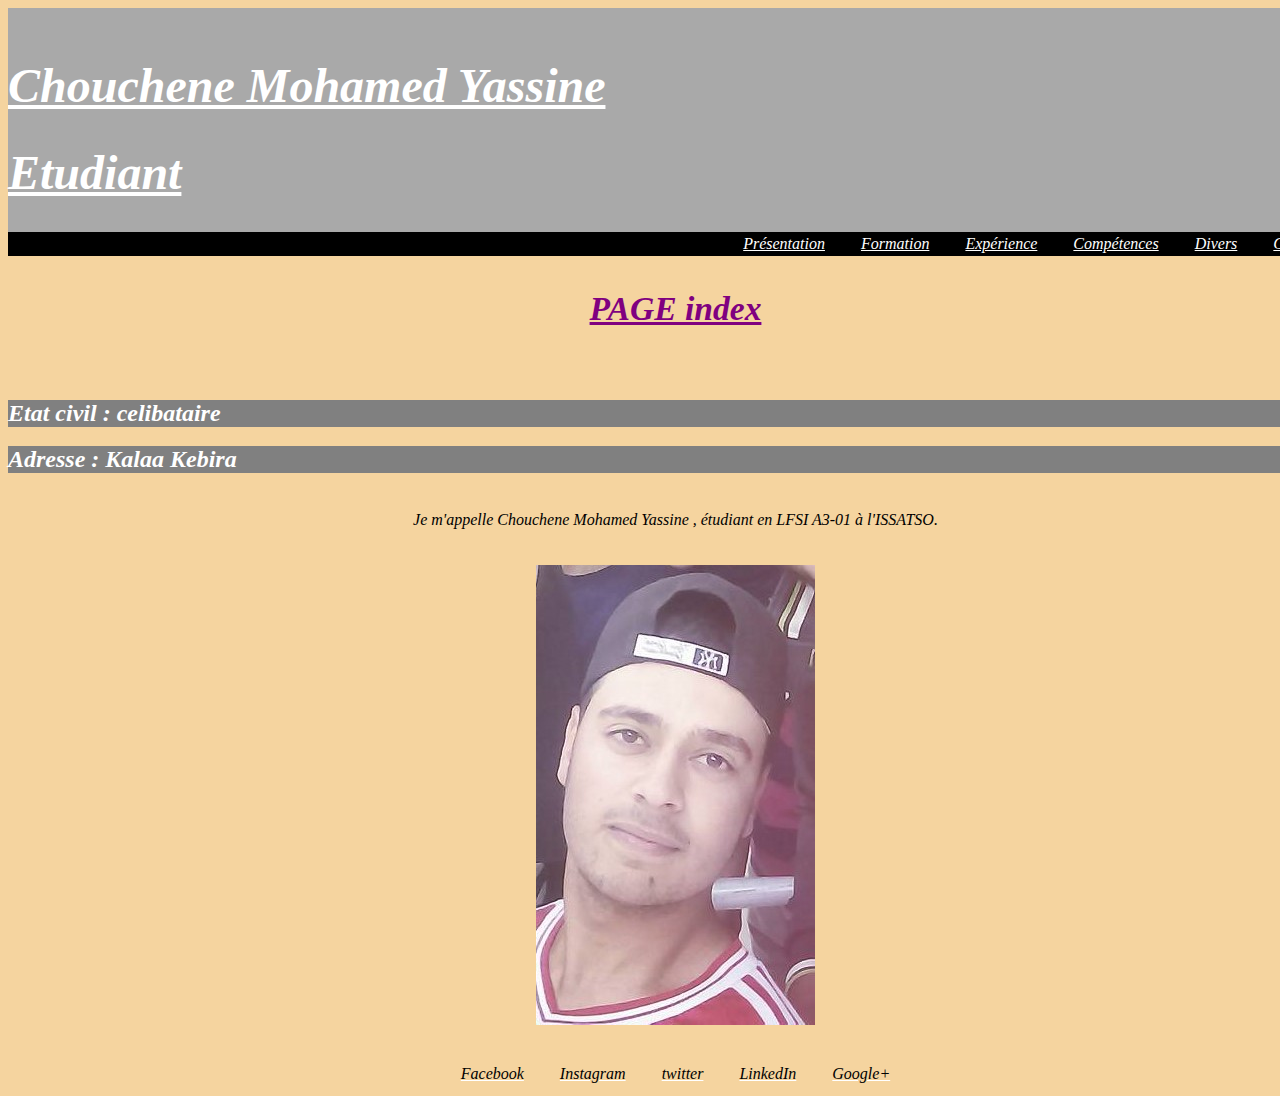
<file: index.html>
<!DOCTYPE html>
<html lang="fr">
<head>
	<meta charset="UTF-8">
    <link rel="stylesheet" href="cv.css">

<title>Curriculum Vitae</title>
</head>
<body><header>
   <br>
 
<h1>Chouchene Mohamed Yassine</h1>
<h1>Etudiant</h1>

<ul>
    <a href="index.html">Présentation</a> <a href="formation.html">Formation</a>  <a href="experience.html">Expérience</a>  <a href="competences.html">Compétences</a> <a href="divers.html">Divers</a> <a href="contact.html">Contact</a>
</ul>
</header>
    <h1><p>PAGE index</p></h1>
    <br> 

    <h2>Etat civil : celibataire </h2>
    <h2>Adresse : Kalaa Kebira </h2>
    <br>
 Je m'appelle <b> Chouchene Mohamed Yassine </b>, <em>étudiant</em> en LFSI A3-01 à l'ISSATSO.
<br>
<br>
<br>

    <img src="gg.jpg" alt="Green">



<br>
<br>
<br>

<footer><b><a href="https://www.facebook.com/yassine.chouchene/"><element>Facebook</element></a> <a href="https://www.facebook.com/yassine.chouchene/"><element>Instagram</element></a> <a href="https://www.facebook.com/yassine.chouchene/"><element>twitter</element></a> <a href="https://www.facebook.com/yassine.chouchene/"><element>LinkedIn</element></a> <a href="https://www.facebook.com/yassine.chouchene/"><element>Google+</element></a></b></footer>
</body>
</html>
</file>
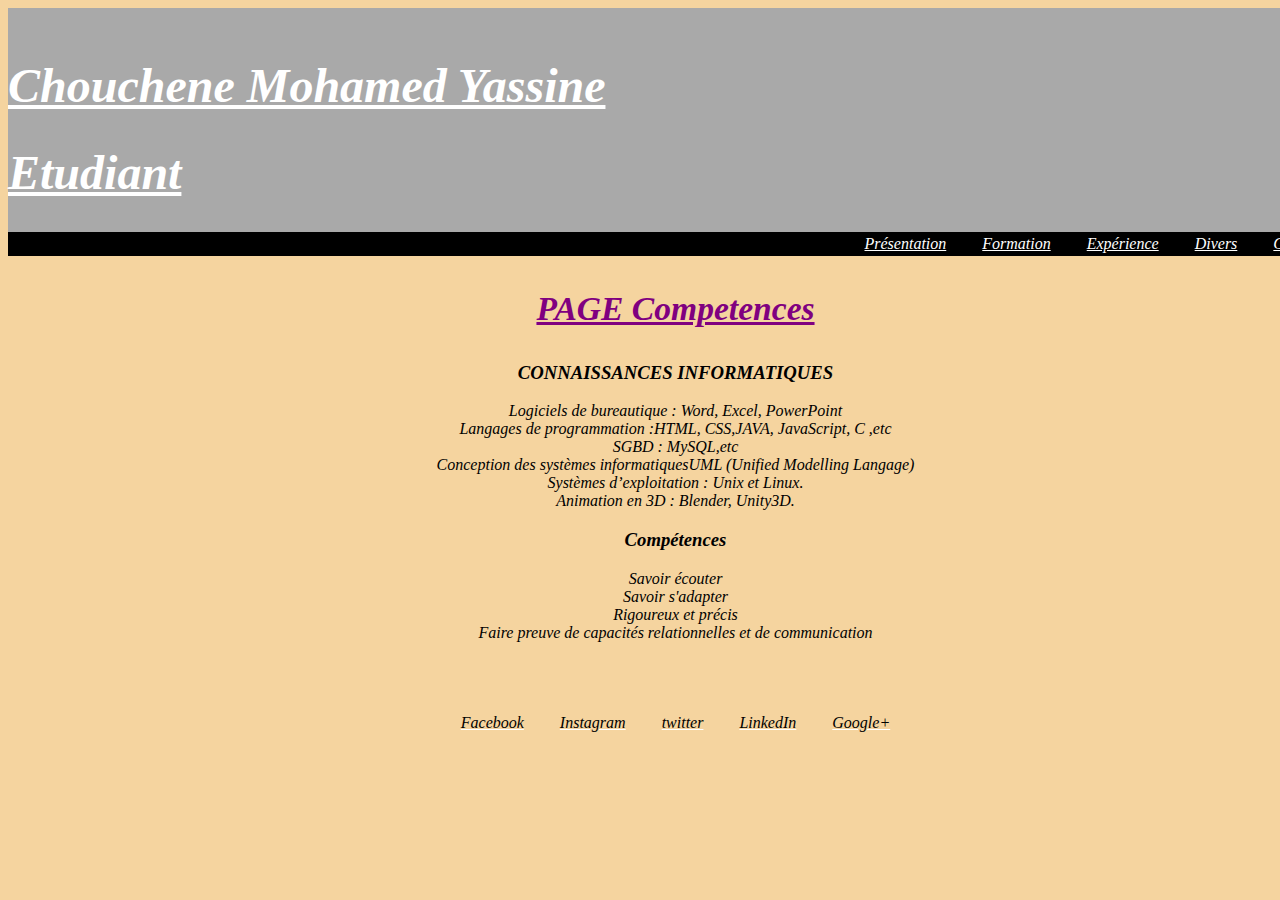
<file: competences.html>
<!DOCTYPE html>
<html lang="fr">


<head>
	<meta charset="UTF-8">
    <link rel="stylesheet" href="cv.css">

<title>Competences</title>
</head>
<body>
  <header>

<br>

<h1>Chouchene Mohamed Yassine</h1>
<h1>Etudiant</h1>
<ul>
    <a href="index.html">Présentation</a> <a href="formation.html">Formation</a>  <a href="experience.html">Expérience</a>   <a href="divers.html">Divers</a> <a href="contact.html">Contact</a>
</ul>
</header>
<h1><p>PAGE Competences</p></h1>

       
      	<h3> CONNAISSANCES INFORMATIQUES</h3>
      	    <li>Logiciels de bureautique : Word, Excel, PowerPoint</li>
      	    <li>Langages de programmation :HTML, CSS,JAVA, JavaScript, C ,etc</li>
      	    <li>SGBD : MySQL,etc</li>
      	    <li>Conception des systèmes informatiquesUML (Unified Modelling Langage)</li>
      	    <li>Systèmes d’exploitation : Unix et Linux.</li>
      	    <li>Animation en 3D : Blender, Unity3D.</li>
     


      
      	<h3> Compétences </h3>
        <li>Savoir écouter</li>
        <li>Savoir s'adapter</li>
        <li>Rigoureux et précis</li>
        <li>Faire preuve de capacités relationnelles et de communication</li>
        
    

<br>
<br>
<br>
<br>

<footer><b><a href="https://www.facebook.com/yassine.chouchene/"><element>Facebook</element></a> <a href="https://www.facebook.com/yassine.chouchene/"><element>Instagram</element></a> <a href="https://www.facebook.com/yassine.chouchene/"><element>twitter</element></a> <a href="https://www.facebook.com/yassine.chouchene/"><element>LinkedIn</element></a> <a href="https://www.facebook.com/yassine.chouchene/"><element>Google+</element></a></b></footer></body>
</html>
</file>
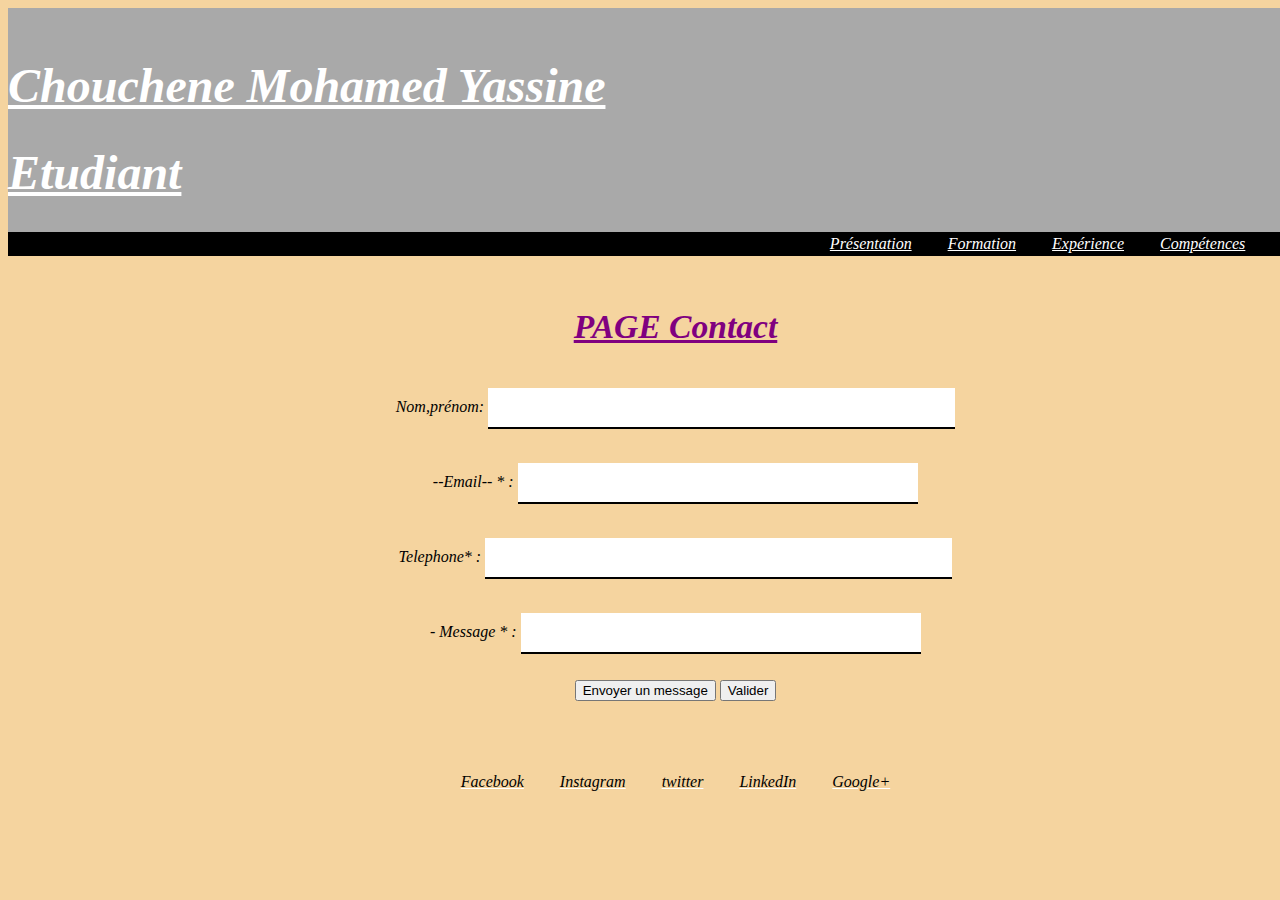
<file: contact.html>
<!DOCTYPE html>
<html lang="fr">

<head>
	<meta charset="UTF-8">
    <link rel="stylesheet" href="cv.css">

<title>Contact</title>
</head>
<body>
    <header>
<br>

<h1>Chouchene Mohamed Yassine</h1>
<h1>Etudiant</h1>
<ul>
     <a href="index.html">Présentation</a> <a href="formation.html">Formation</a>  <a href="experience.html">Expérience</a>  <a href="competences.html">Compétences</a> <a href="divers.html">Divers</a> 
</ul>
</header>
        <br> 
        <h1><p>PAGE Contact</p></h1>



<form action="1">

	<div class="block">
    <label>Nom,prénom:</label>
    <input type="text"> <br> <br>
    </div>
  <div class="block"> 
    <label> --Email-- *  :</label>
    <input type="Email"> <br> <br>
    </div>
    <div class="block">
    <label>Telephone* :</label>
    <input type="text"> <br><br>
    </div>
    <div class="block">
    <label> - Message * :</label>
    <input type="Message"> <br><br>
    </div>

    <button>Envoyer un message</button>
    <button>Valider</button>
</form>
  <br>
  <br>
  <br>
<br>


<footer><b><a href="https://www.facebook.com/yassine.chouchene/"><element>Facebook</element></a> <a href="https://www.facebook.com/yassine.chouchene/"><element>Instagram</element></a> <a href="https://www.facebook.com/yassine.chouchene/"><element>twitter</element></a> <a href="https://www.facebook.com/yassine.chouchene/"><element>LinkedIn</element></a> <a href="https://www.facebook.com/yassine.chouchene/"><element>Google+</element></a></b></footer></body>
</html>
</file>
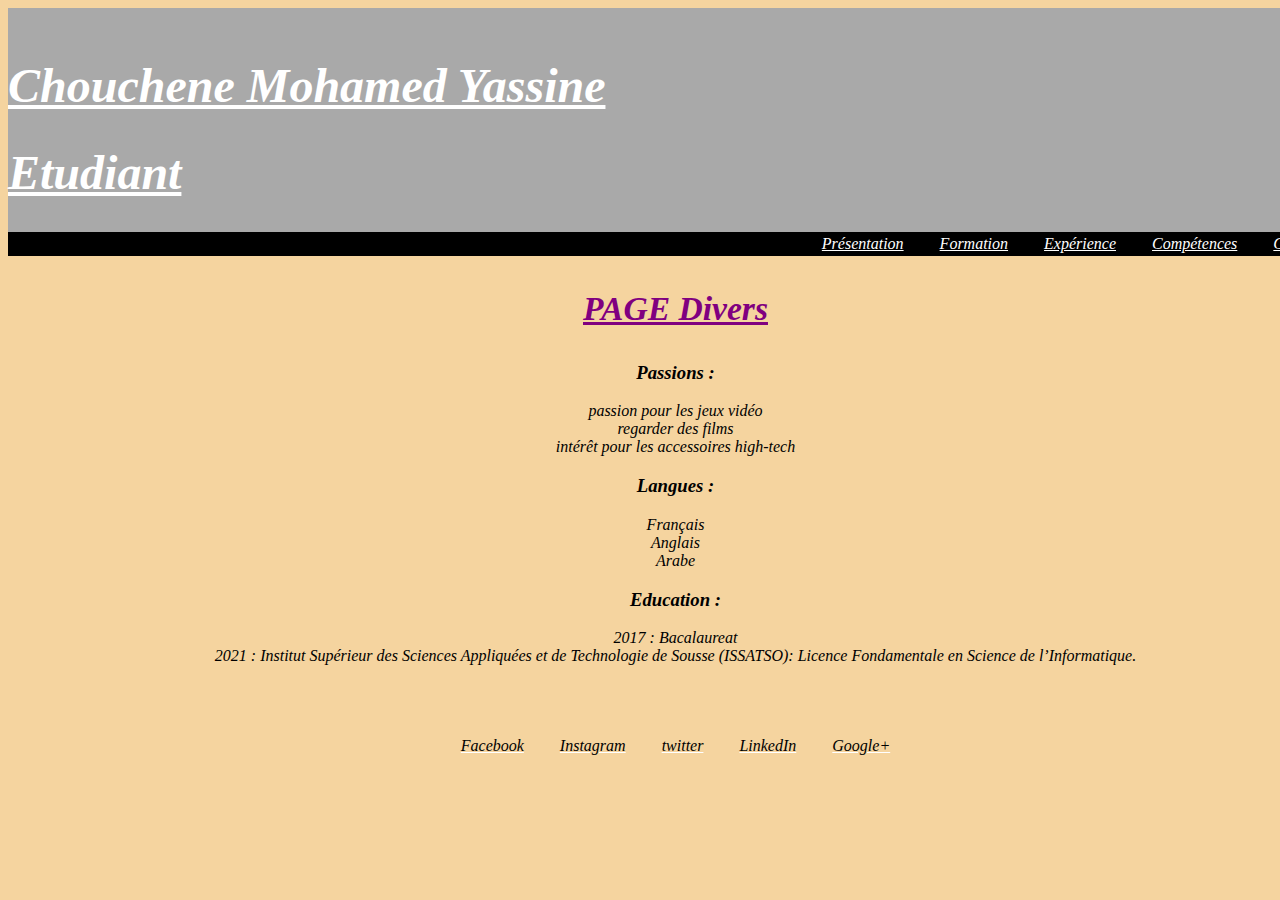
<file: divers.html>
<!DOCTYPE html>
<html lang="fr">

<head>
	<meta charset="UTF-8">
    <link rel="stylesheet" href="cv.css">

<title>Divers</title>
</head>
<body>
    <header>

<br>

<h1>Chouchene Mohamed Yassine</h1>
<h1>Etudiant</h1>
<ul>
     <a href="index.html">Présentation</a> <a href="formation.html">Formation</a>  <a href="experience.html">Expérience</a>  <a href="competences.html">Compétences</a> <a href="contact.html">Contact</a>
</ul>
</header>
       <h1><p>PAGE Divers</p></h1>

         <h3>Passions :</h3> 
    
        <li>passion pour les jeux vidéo </li>
        <li>regarder des films</li>
        <li>intérêt pour les accessoires high-tech</li>
        
    

    <h3>Langues : </h3> 
    
        <li>Français</li>
        <li>Anglais</li>
        <li>Arabe</li>
    


    <h3>Education :</h3>
    
        <li>2017 : Bacalaureat</li>
        <li>2021 : Institut Supérieur des Sciences Appliquées et de     Technologie de Sousse (ISSATSO): Licence Fondamentale en     Science de l’Informatique. </li>
    


 
<br>
<br>
<br>
<br>
<footer><b><a href="https://www.facebook.com/yassine.chouchene/"><element>Facebook</element></a> <a href="https://www.facebook.com/yassine.chouchene/"><element>Instagram</element></a> <a href="https://www.facebook.com/yassine.chouchene/"><element>twitter</element></a> <a href="https://www.facebook.com/yassine.chouchene/"><element>LinkedIn</element></a> <a href="https://www.facebook.com/yassine.chouchene/"><element>Google+</element></a></b></footer></body>
</html>
</file>
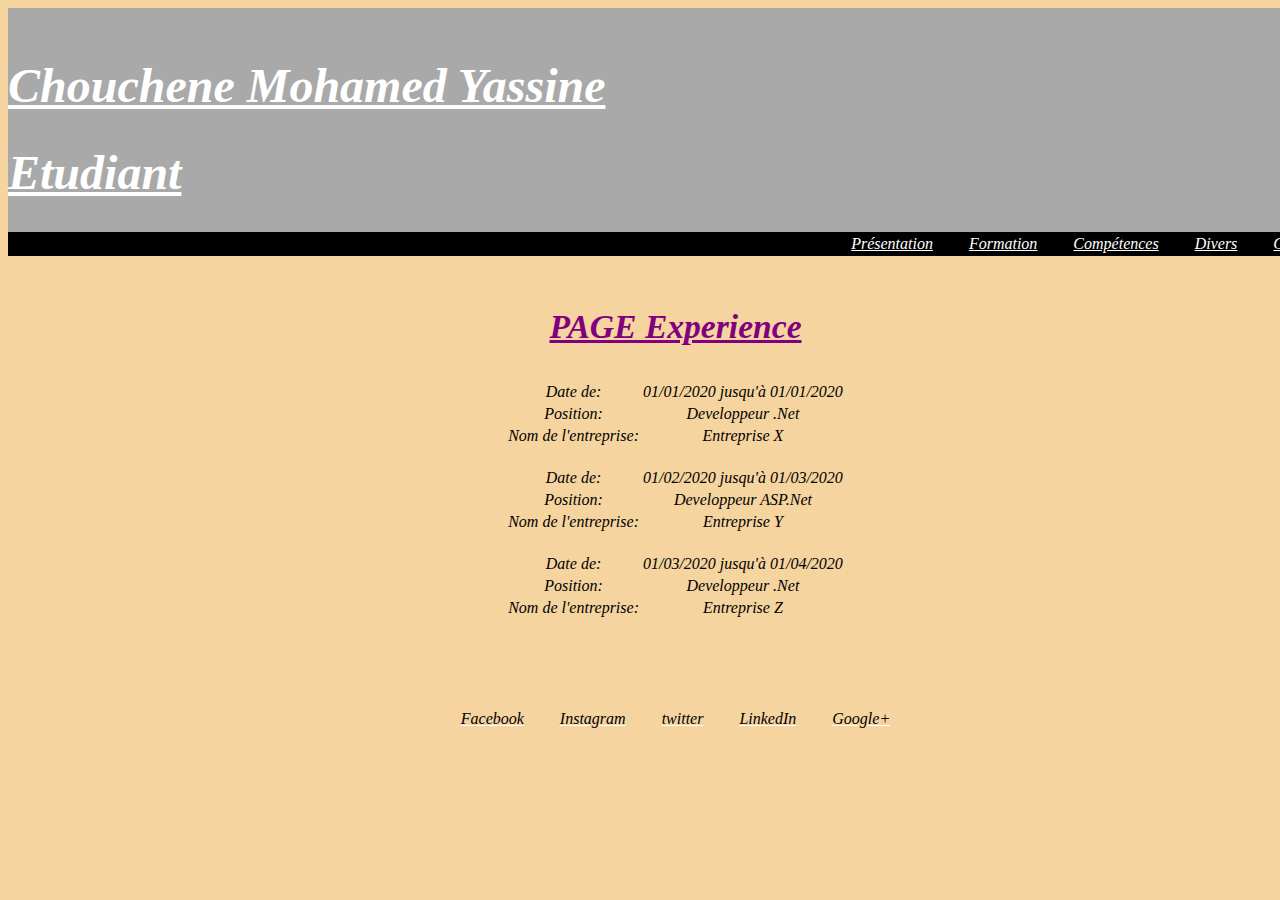
<file: experience.html>
<!DOCTYPE html>
<html lang="fr">


<head>
	<meta charset="UTF-8">
    <link rel="stylesheet" href="cv.css">

<title>Experience</title>
</head>
<body>
    <header>

<br>

<h1>Chouchene Mohamed Yassine</h1>
<h1>Etudiant</h1>
<ul>
     <a href="index.html">Présentation</a> <a href="formation.html">Formation</a>  <a href="competences.html">Compétences</a> <a href="divers.html">Divers</a> <a href="contact.html">Contact</a>
</ul>
</header>
    <br> 
<h1><p>PAGE Experience</p></h1>

<table >    
    <tr>
            <td>Date de:</td>
            <td>01/01/2020 <b>jusqu'à</b> 01/01/2020</td>
        </tr>

        <tr>
            <td>Position: </td>
            <td>Developpeur .Net</td>
        </tr>

        <tr>
            <td>Nom de l'entreprise: </td>
            <td>Entreprise X</td>
        </tr>

    </table>

    <br>

    <table>
        <tr>
            <td>Date de:</td>
            <td>01/02/2020 <b>jusqu'à</b> 01/03/2020</td>
        </tr>

        <tr>
            <td>Position: </td>
            <td>Developpeur ASP.Net</td>
        </tr>

        <tr>
            <td>Nom de l'entreprise: </td>
            <td>Entreprise Y</td>
        </tr>

    </table>

    <br>

    <table >
        <tr>
            <td>Date de:</td>
            <td>01/03/2020 <b>jusqu'à</b> 01/04/2020</td>
        </tr>

        <tr>
            <td>Position: </td>
            <td>Developpeur .Net</td>
        </tr>

        <tr>
            <td>Nom de l'entreprise: </td>
            <td>Entreprise Z</td>
        </tr>

    </table>

    <br>

<br>
<br>
<br>
<br>
<footer><b><a href="https://www.facebook.com/yassine.chouchene/"><element>Facebook</element></a> <a href="https://www.facebook.com/yassine.chouchene/"><element>Instagram</element></a> <a href="https://www.facebook.com/yassine.chouchene/"><element>twitter</element></a> <a href="https://www.facebook.com/yassine.chouchene/"><element>LinkedIn</element></a> <a href="https://www.facebook.com/yassine.chouchene/"><element>Google+</element></a></b></footer>
   </body>
</html>
</file>
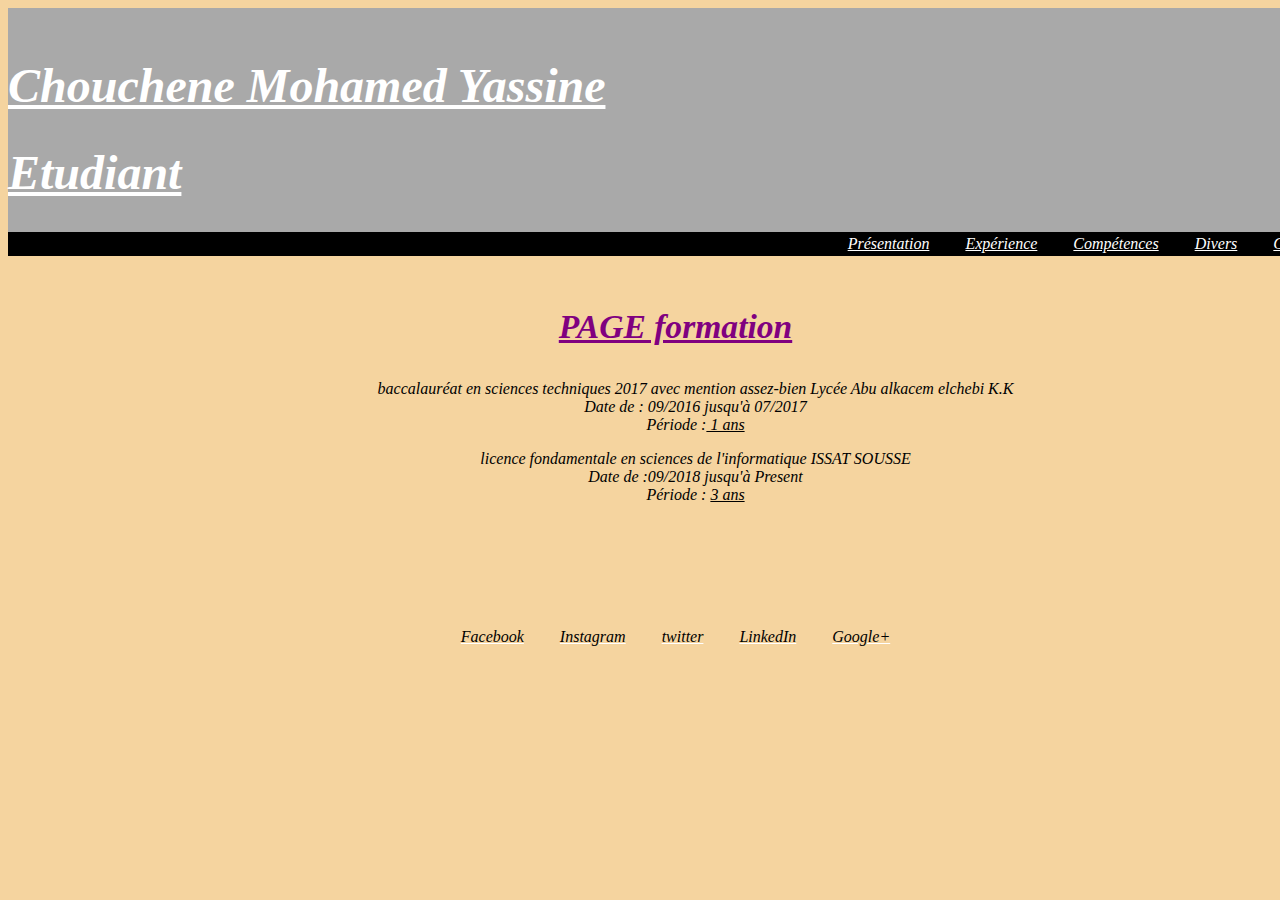
<file: formation.html>
<!DOCTYPE html>
<html lang="fr">


<head>
    <meta charset="UTF-8">
    <link rel="stylesheet" href="cv.css">

<title>Formation</title>
</head>
<body>
    <header>
<br>


<h1>Chouchene Mohamed Yassine</h1>
<h1>Etudiant</h1>
<ul>
     <a href="index.html">Présentation</a>  <a href="experience.html">Expérience</a>  <a href="competences.html">Compétences</a> <a href="divers.html">Divers</a> <a href="contact.html">Contact</a>
</ul>
</header>
    <br> 
    <h1><p>PAGE formation</p></h1>
    <ol>
        <li> <b>baccalauréat en sciences techniques 2017
avec mention assez-bien
Lycée Abu alkacem elchebi K.K </b> </li>
        <li>Date de : 09/2016  jusqu'à  07/2017</li>
        <li>Période :<u> 1 ans</u>  </li>
    </ol>
    <ol>
        <li><b>licence fondamentale en sciences de
             l'informatique
        ISSAT SOUSSE </b>  </li>
        <li>Date de :09/2018 jusqu'à  Present </li>
        <li>Période : <u>3 ans</u>  </li>
    </ol>


<br>
<br>
<br>
<br>
<br>
<br>


<footer><b><a href="https://www.facebook.com/yassine.chouchene/"><element>Facebook</element></a> <a href="https://www.facebook.com/yassine.chouchene/"><element>Instagram</element></a> <a href="https://www.facebook.com/yassine.chouchene/"><element>twitter</element></a> <a href="https://www.facebook.com/yassine.chouchene/"><element>LinkedIn</element></a> <a href="https://www.facebook.com/yassine.chouchene/"><element>Google+</element></a></b></footer>

</body>
</html>
</file>
<file: cv.css>
body {
	color: black;
  background-color: #f5d49f;
  width :1335px;
  font-style: italic;
  font-weight: 200;
  text-align: center;
  font-family: Georgia;
   }
  ul{
  	 border-style: solid;
  border-color: black;
text-align: right;	
  background-color: black;

  }

h1,p{
	  text-align: center;
	  color: purple;
	  text-decoration: underline;
	  font-size: 70%;

}

h1{
text-align: left;
color: white;
font-size: 300%;
}
h2 {
	  background-color: grey;
	  color: white;
	  text-align: left;

}

table {
  margin-left: auto;
  margin-right: auto;
}
li {
  list-style-type: none;
  margin: 0;
  padding: 0;
}
input[type="text"] {
  width: 35%;
  padding: 12px 20px;
  margin: 8px 0;
  box-sizing: border-box;
  border: none;
  border-bottom: 2px solid rgb(0, 0, 0);
}

input[type="Email"] {
  width: 30%;
  padding: 12px 20px;
  margin: 8px 0;
  box-sizing: border-box;
  border: none;
  border-bottom: 2px solid rgb(0, 0, 0);
}
input[type="Message"] {
  width: 30%;
  padding: 12px 20px;
  margin: 8px 0;
  box-sizing: border-box;
  border: none;
  border-bottom: 2px solid rgb(0, 0, 0);
}

header {
  width: auto;
  background: darkgrey;
}
ul {
  list-style-type: none;
  margin: 0;
  padding: 0;
  overflow: hidden;
}

a {
  color: white;
  text-align: center;
  padding: 14px 16px;
  margin: 0px;
}
footer,element{
	color: black;
}
</file>
